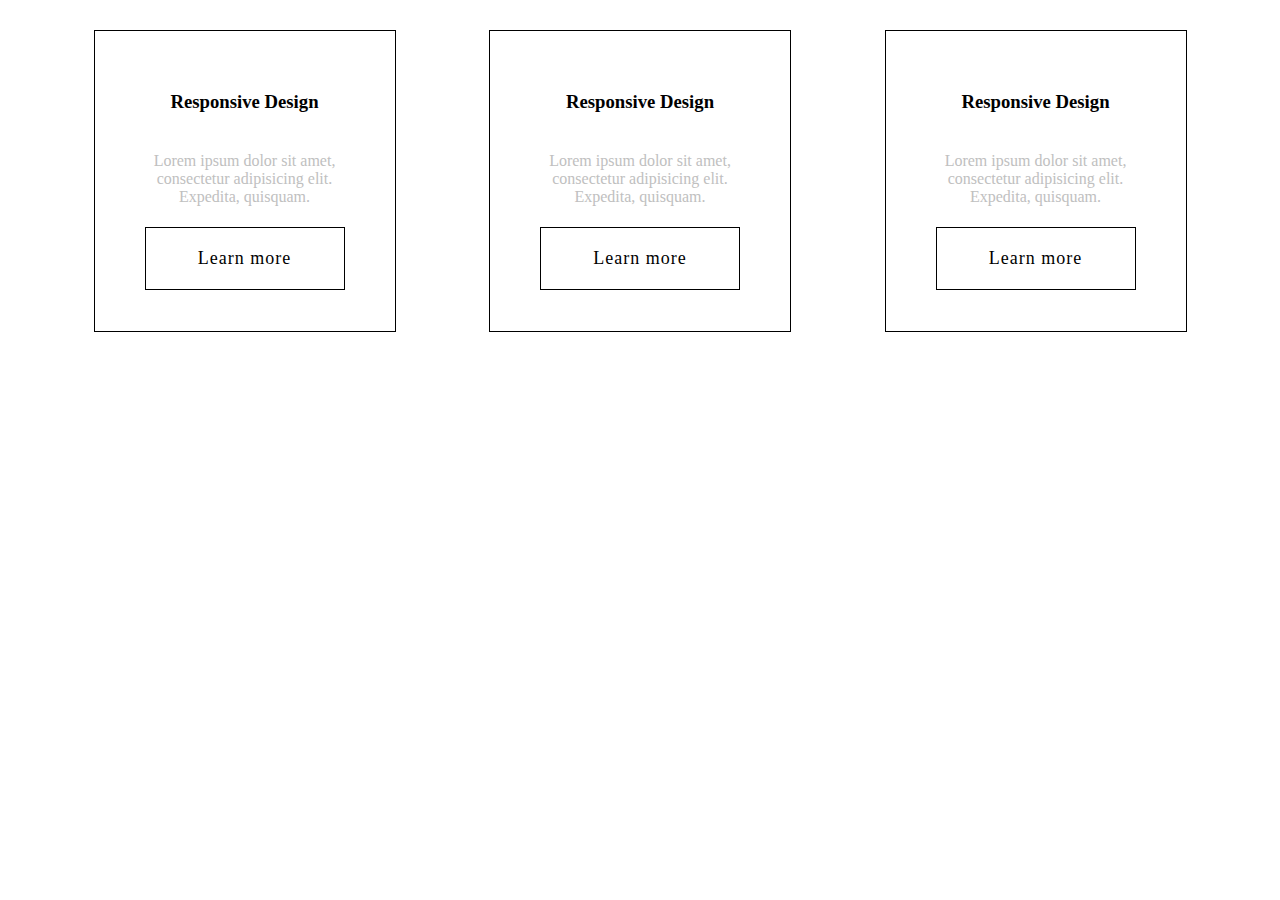
<file: simple_dz(second)/index.html>
<!doctype html>
<html lang="en">
<head>
    <meta charset="UTF-8">
    <meta name="viewport"
          content="width=device-width, user-scalable=no, initial-scale=1.0, maximum-scale=1.0, minimum-scale=1.0">
    <meta http-equiv="X-UA-Compatible" content="ie=edge">
    <link rel="stylesheet" href="style.css">
    <title>Simple dzzz</title>
</head>
<body>

<div class="main">
    <div class="container">
        <h3>Responsive Design</h3>
        <p>Lorem ipsum dolor sit amet, consectetur adipisicing elit. Expedita, quisquam.</p>
        <a href="#">Learn more</a>
    </div>
    <div class="container">
        <h3>Responsive Design</h3>
        <p>Lorem ipsum dolor sit amet, consectetur adipisicing elit. Expedita, quisquam.</p>
        <a href="#">Learn more</a>
    </div>
    <div class="container">
        <h3>Responsive Design</h3>
        <p>Lorem ipsum dolor sit amet, consectetur adipisicing elit. Expedita, quisquam.</p>
        <a href="#">Learn more</a>
    </div>
</div>

</body>
</html>
</file>
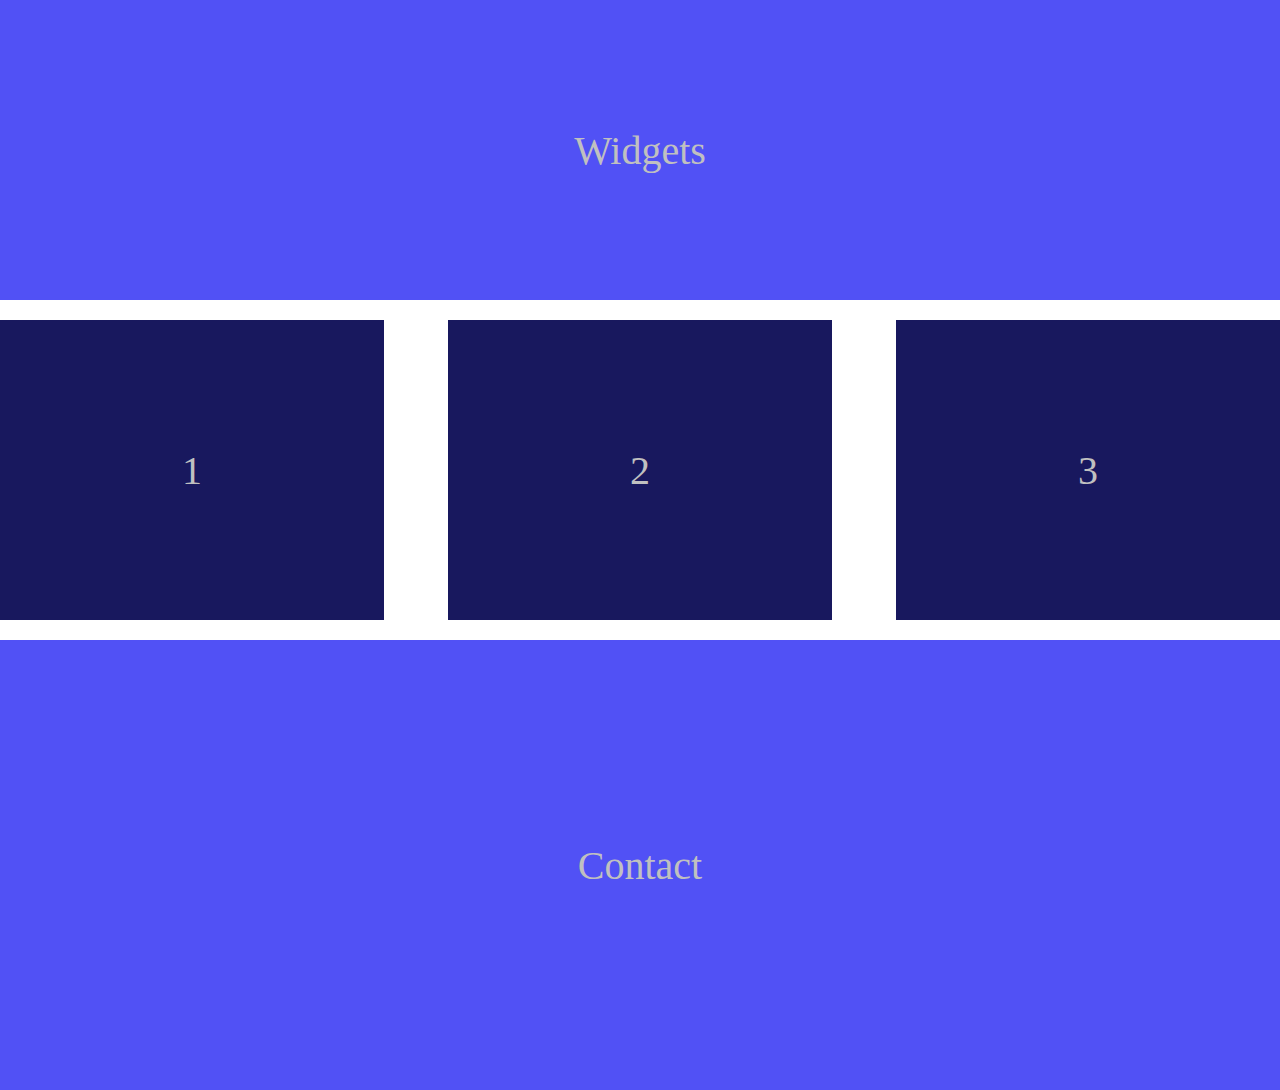
<file: simple_dz/index.html>
<!doctype html>
<html lang="en">
<head>
    <meta charset="UTF-8">
    <meta name="viewport"
          content="width=device-width, user-scalable=no, initial-scale=1.0, maximum-scale=1.0, minimum-scale=1.0">
    <meta http-equiv="X-UA-Compatible" content="ie=edge">
    <link rel="stylesheet" href="style.css">
    <title>Second dz (simple)</title>
</head>
<body>

<div class="wrap">

    <div class="first_container text_flex">
        <p class="text">Widgets</p>
    </div>

    <div class="second_container">
        <div class="box text_flex">
            <p class="text">1</p>
        </div>
        <div class="box text_flex">
            <p class="text">2</p>
        </div>
        <div class="box text_flex">
            <p class="text">3</p>
        </div>
    </div>

    <div class="third_container text_flex">
        <p class="text">Contact</p>
    </div>
</div>
</body>
</html>
</file>
<file: simple_dz(second)/style.css>
body {
    margin: 0;
}

p {
    text-align: center;
    padding: 5px 50px;
    color: silver;
}

a {
    text-decoration: none;
    letter-spacing: 1px;
    color: #000000;
    border: black solid 1px;
    display: block;
    padding: 20px 30px;
    text-align: center;
    width: 200px;
    box-sizing: border-box;
    font-size: 18px;
}

.main {
    display: flex;
    justify-content: space-evenly;
}

.container {
    margin-top: 30px;
    min-height: 300px;
    width: 300px;
    border: #000000 solid 1px;
    display: flex;
    flex-direction: column;
    justify-content: center;
    align-items: center;
}
</file>
<file: simple_dz/style.css>
body{
    margin: 0;

}

.first_container{
    width: 100%;
    height: 300px;
    background-color: #5151f5;
    margin-bottom: 20px;
}
.text{
    margin: 0;
    color: silver;
    font-size: 40px;
}

.text_flex{
    display: flex;
    justify-content: center;
    align-items: center;
}

.second_container{
    display: flex;
    justify-content: space-between;
    margin-bottom: 20px;
}

.box{
    height: 300px;
    width: 30%;
    background-color: #18185e;
}

.third_container{
    height: 450px;
    width: 100%;
    background-color: #5151f5;
}
</file>
